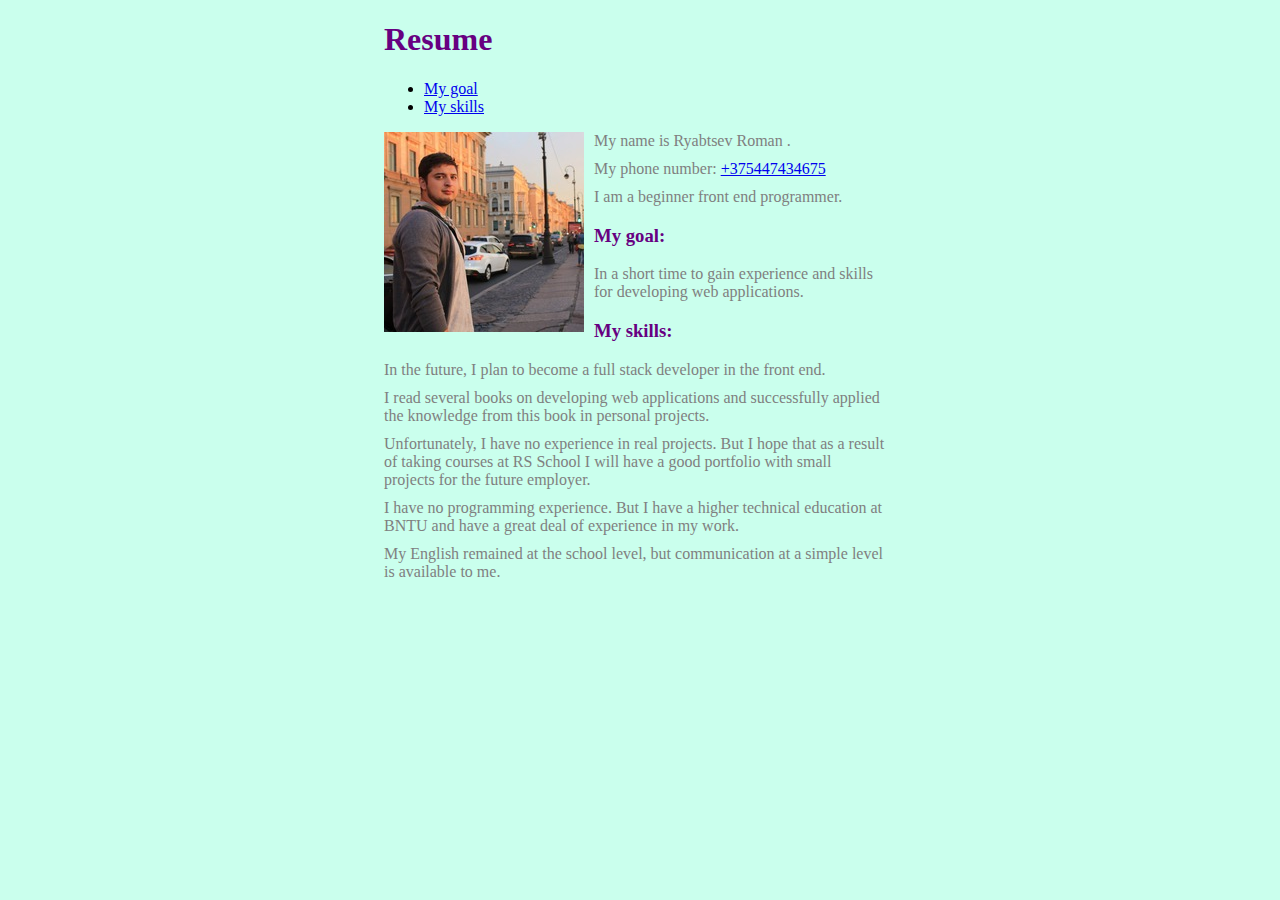
<file: index.html>
<!DOCTYPE html>
<html lang="ru">
  <head>
    <meta charset="utf-8">
    <link rel="stylesheet" href="style.css">
    <title>Resume</title>
  </head>
  <body>
    <header>
     <h1>Resume</h1>
     <nav>
      <ul>
       <li><a href="#goal">My goal</a>
       <li><a href="#skills">My skills</a>
      </ul>
     </nav>
    </header>
    <main>
      <img src="pfoto.jpg" alt="Фото Рябцева Романа">
      <p a name="goal">My name is Ryabtsev Roman .</p>
      <p>My phone number: <a href="tel:+375447434675">+375447434675</a></p>
      <p>I am a beginner front end programmer.</p>
      <h3>My goal:</h3>
      <p>In a short time to gain experience and skills for developing web applications.</p>
      <h3 a name="skills">My skills:</h3>
      <p>In the future, I plan to become a full stack developer in the front end.</p>
      <p>I read several books on developing web applications and successfully applied the knowledge from this book in personal projects.</p>
      <p>Unfortunately, I have no experience in real projects. But I hope that as a result of taking courses at RS School I will have a good portfolio with small projects for the future employer.</p>
      <p>I have no programming experience. But I have a higher technical education at BNTU and have a great deal of experience in my work.</p>
      <p>My English remained at the school level, but communication at a simple level is available to me.</p>
    </main>
  </body>
</html>
</file>
<file: style.css>
body {
    margin-left: auto;
    margin-right: auto;
    width: 512px;
    background-color: rgb(202, 255, 237);
}

p {
    color: gray;
}

h3 {
    color: rgb(103, 0, 129);
}

h1 {
    color: rgb(103, 0, 129);
}
main {
    width: auto;
}

img {
    float: left;
    margin: 0px 10px 10px 0;
    width: 150;
    height: 300;
}

main p {
    margin: 10px 10px 10px 0;
}
</file>
